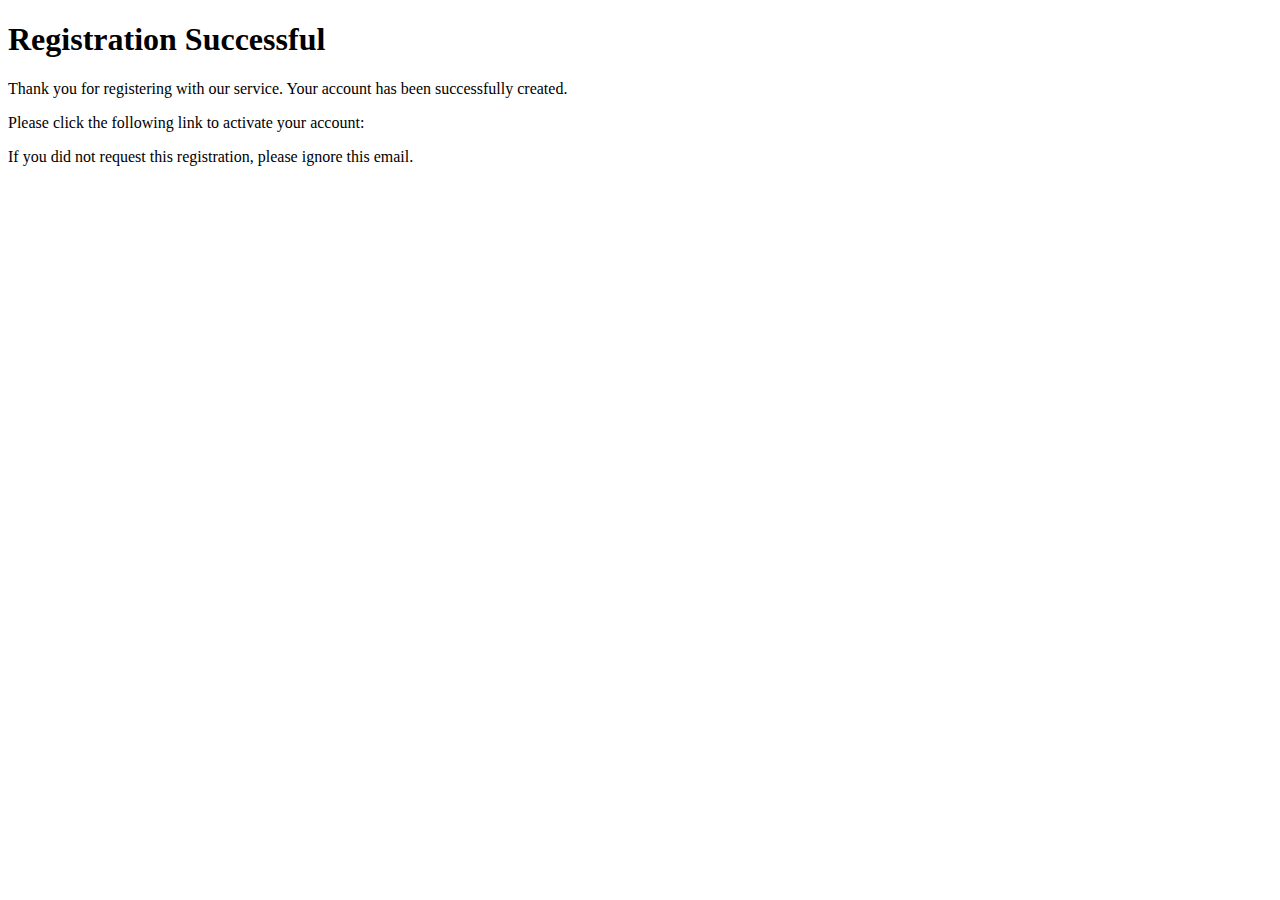
<file: src/main/resources/templates/successRegister.html>
<!DOCTYPE html>
<html xmlns:th="http://www.thymeleaf.org">
<head>
    <meta charset="UTF-8">
    <title>Registration Successful</title>
</head>
<body>
<h1>Registration Successful</h1>
<p>Thank you for registering with our service. Your account has been successfully created.</p>
<p>Please click the following link to activate your account:</p>
<!--<p><a th:href="${verificationUrl}">Activate Account</a></p>-->
<p>If you did not request this registration, please ignore this email.</p>
</body>
</html>
</file>
